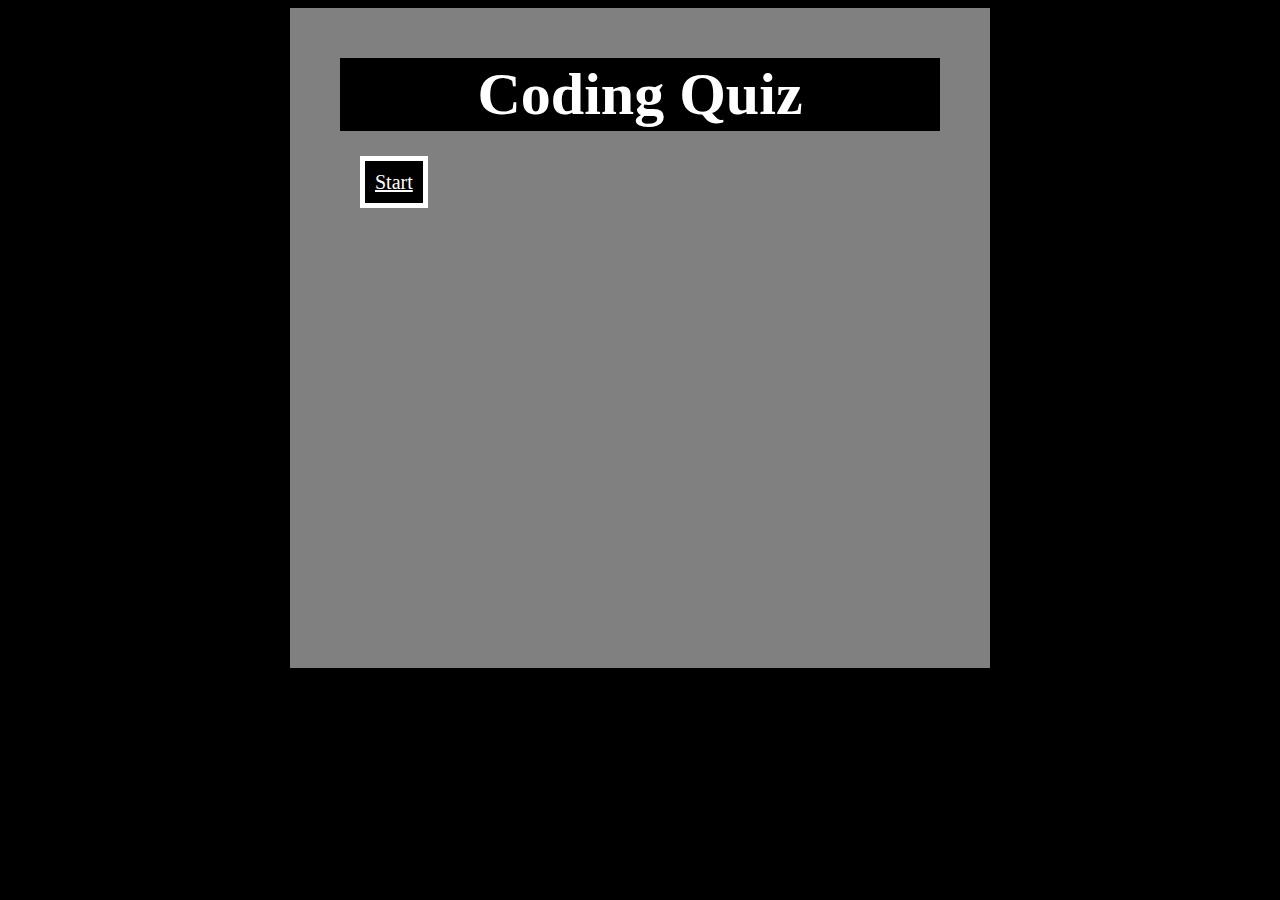
<file: index.html>
<!DOCTYPE html>
<html lang="en-US">

<head>
    <meta charset="UTF-8">
    <meta name="viewport" content="width=device-width, initial-scale=1.0">
    <meta http-equiv="X-UA-Compatible" content="ie=edge">
    <title>Quiz Start Page</title>
    <link rel="stylesheet" href="./assets/style.css">
</head>

<body>
    <div class="grid">
        <div id="quiz">
            <h1>Coding Quiz</h1>
            <a id="startbtn" href="./quiz-page.html" role="button">Start</a>
        </div>
        <script src="./assets/script.js"></script>
</body>

</html>
</file>
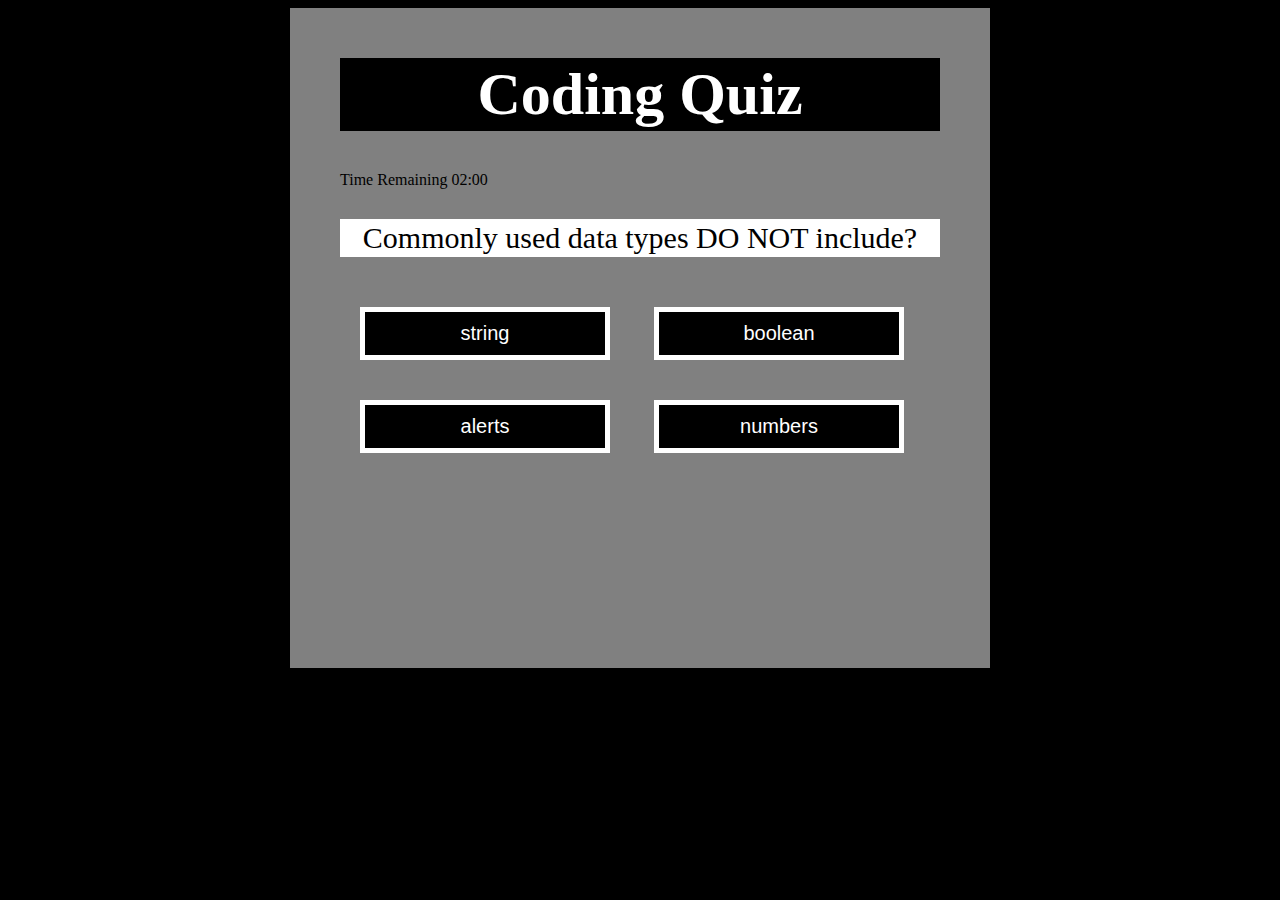
<file: quiz-page.html>
<!DOCTYPE html>
<html lang="en">
<head>
    <meta charset="UTF-8">
    <meta http-equiv="X-UA-Compatible" content="IE=edge">
    <meta name="viewport" content="width=device-width, initial-scale=1.0">
    <link rel="stylesheet" href="./assets/style.css">
    <title>Coding Quiz</title>
</head>

<body>
 
    <div class="grid">
        <div id="quiz">
            <h1>Coding Quiz</h1>
 
            <div>Time Remaining <span id="time">02:00</span></div>

            <p id="question"></p>
 
                
            <div class="buttons">
                
                <button id="btn0"><span id="choice0"></span></button>
                <button id="btn1"><span id="choice1"></span></button>
                <button id="btn2"><span id="choice2"></span></button>
                <button id="btn3"><span id="choice3"></span></button>
            </div>
 
<script src="./assets/script.js"></script>
 
</body>
</html>
</file>
<file: assets/style.css>
:root {
    --color1: black;
    --color2: #ffffff;
    --color3: yellowgreen;
    background-color: var(--color1);
   
   
}

 
.grid {
    width: 600px;
    height: 600px;
    margin: 0 auto;
    background-color: gray;
    padding: 10px 50px 50px 50px;
    
    
}
 
.grid h1 {
    font-family: "sans-serif";
    background-color: var(--color1);
    font-size: 60px;
    text-align: center;
    color: var(--color2);
    padding: 2px 0px;
    
}

#score {
    color: var(--color1);
    text-align: center;
    font-size: 30px;
}
 
.grid #question{
    font-family: "sans-serif";
    background-color: var(--color2);
    font-size: 30px;
    text-align: center;
    color: var(--color1);
    padding: 2px 0px;
}
 
.buttons {
    margin-top: 30px;
}


 
#startbtn, #btn0, #btn1, #btn2, #btn3 {
    background-color: var(--color1);
    width: 250px;
    font-size: 20px;
    color: var(--color2);
    border: 5px solid var(--color2);
    margin: 20px 20px 20px 20px;
    padding: 10px 10px;
}
 
#startbtn:hover, #btn0:hover, #btn1:hover, #btn2:hover, #btn3:hover {
    
    background-color: var(--color1);
    border-color: var(--color3);
    color: var(--color3);
}

#startbtn {
    justify-content: center;
}
</file>
